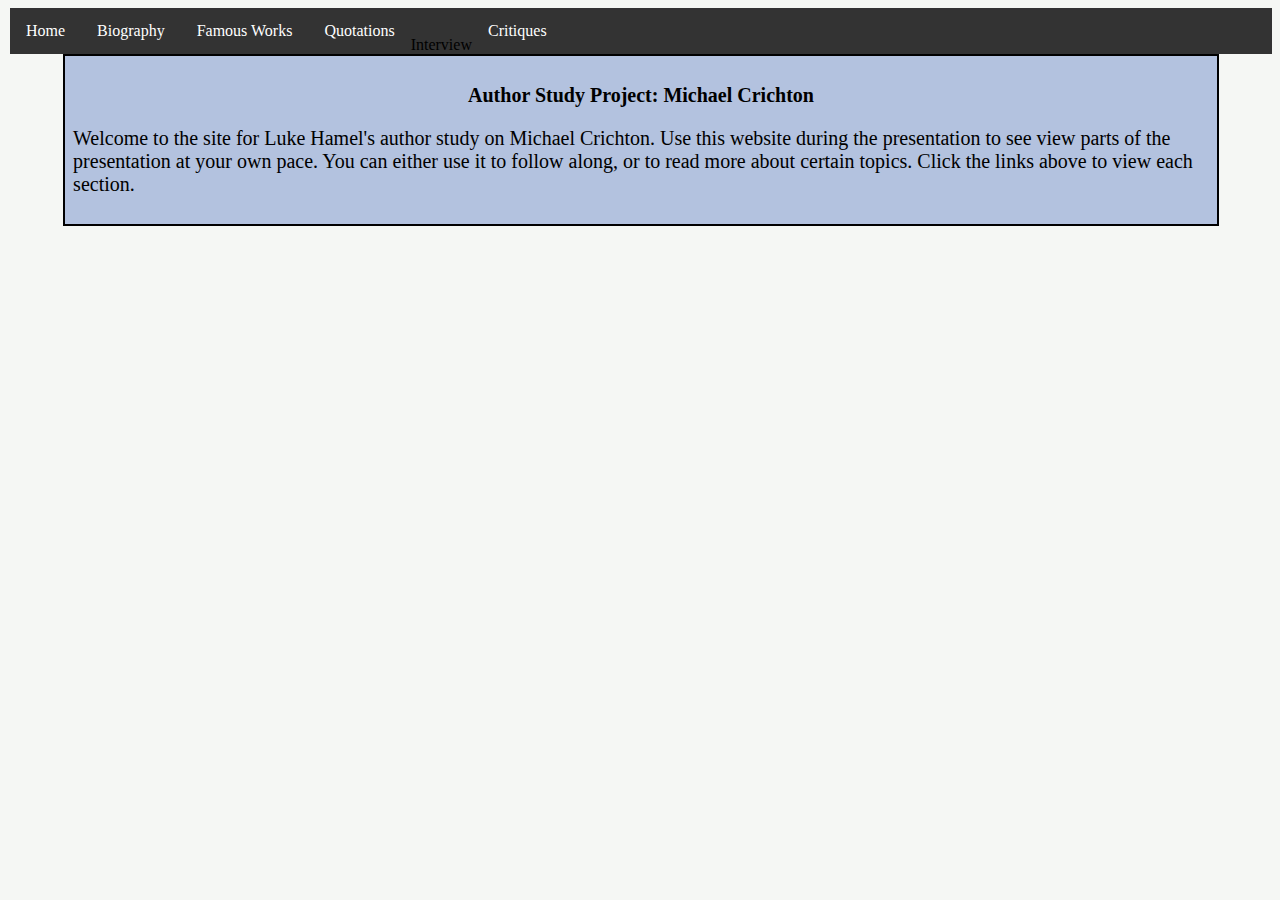
<file: index.html>
<!DOCTYPE html>
<html>
<head>
  <title>Michael Crichton</title>
  <link rel="stylesheet" type="text/css" href="style.css">
</head>
<body>
  <ul>
  <li><a href="index.html">Home</a></li>
  <li><a href="bio.html">Biography</a></li>
  <li><a href="works.html">Famous Works</a></li>
  <li><a href="quotes.html">Quotations</a></li>
  <li><a href="https://youtu.be/_28diM6SYIo?t=1m21s"></a>Interview</li>
  <li><a href="critiques.html">Critiques</a></li>
</ul>
  <div class="mainPart">
    <p class=title><b>Author Study Project: Michael Crichton</b></p>
    <p></p>
  <p>Welcome to the site for Luke Hamel's author study on Michael Crichton. Use this website during the presentation to see view parts of the presentation at your own pace. You can either use it to follow along, or to read more about certain topics. Click the links above to view each section.</p>
   
  </div>
</body>
</html>
</file>
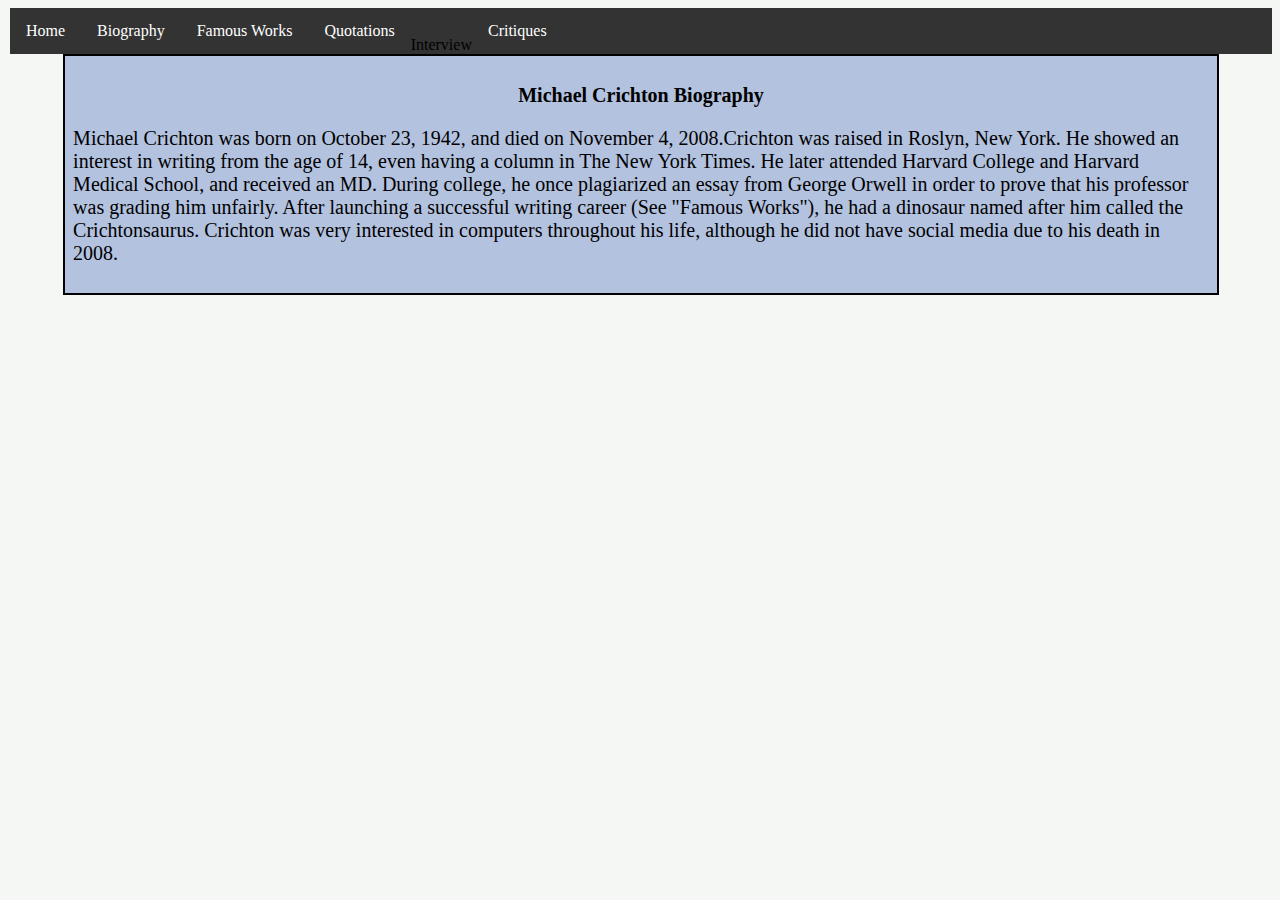
<file: bio.html>
<!DOCTYPE html>
<html>
<head>
  <title>Michael Crichton</title>
  <link rel="stylesheet" type="text/css" href="style.css">
</head>
<body>
  <ul>
  <li><a href="index.html">Home</a></li>
  <li><a href="bio.html">Biography</a></li>
  <li><a href="works.html">Famous Works</a></li>
  <li><a href="quotes.html">Quotations</a></li>
  <li><a href="https://youtu.be/_28diM6SYIo?t=1m21s"></a>Interview</li>
  <li><a href="critiques.html">Critiques</a></li>
</ul>
  <div class="mainPart">
    <p class=title><b>Michael Crichton Biography</b></p>
    <p></p>
  <p>Michael Crichton was born on October 23, 1942, and died on November 4, 2008.Crichton was raised in Roslyn, New York. He showed an interest in writing from the age of 14, even having a column in The New York Times. He later attended Harvard College and Harvard Medical School, and received an MD. During college, he once plagiarized an essay from George Orwell in order to prove that his professor was grading him unfairly. After launching a successful writing career (See "Famous Works"), he had a dinosaur named after him called the Crichtonsaurus. Crichton was very interested in computers throughout his life, although he did not have social media due to his death in 2008.</p>
   
  </div>
</body>
</html>
</file>
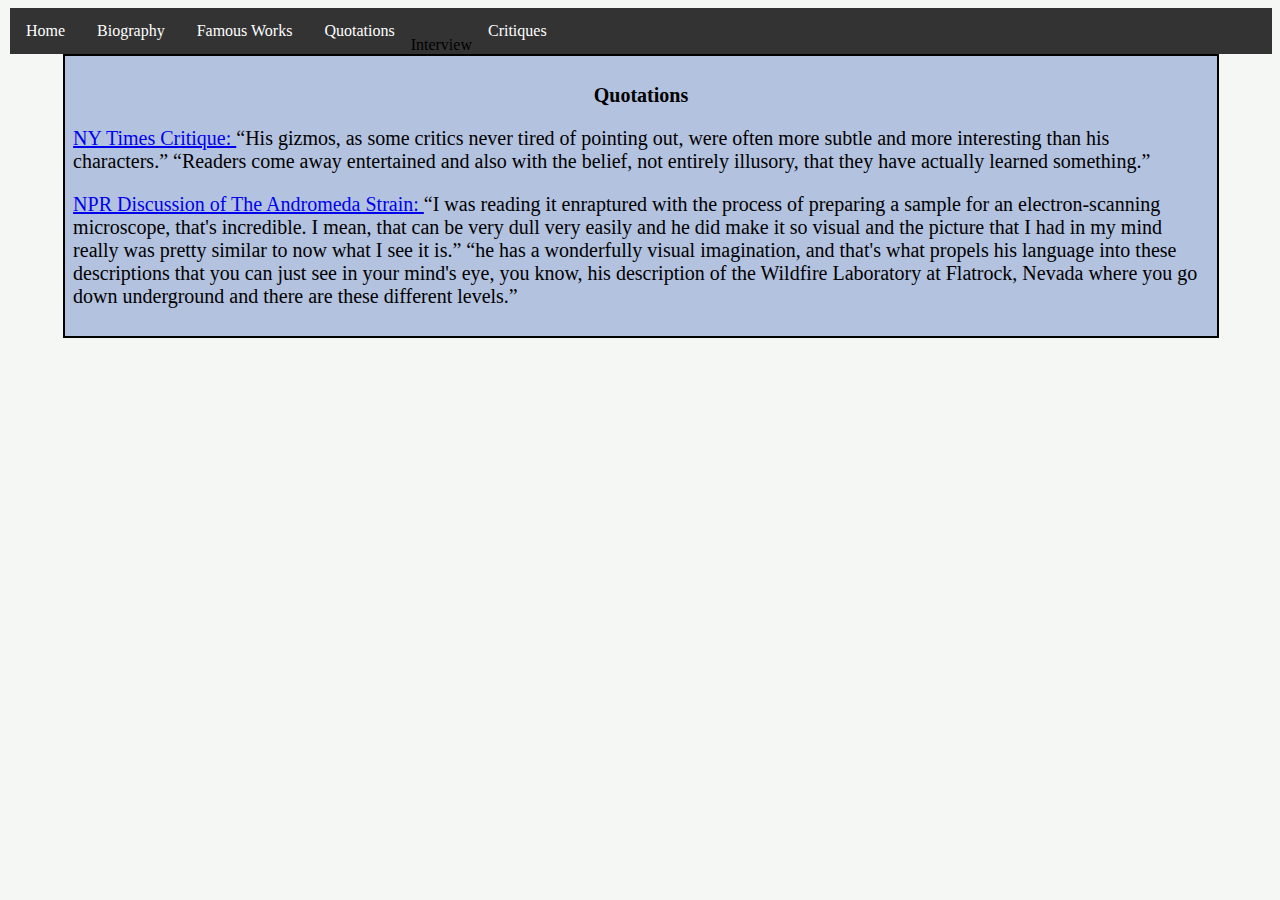
<file: critiques.html>
<!DOCTYPE html>
<html>
<head>
  <title>Michael Crichton</title>
  <link rel="stylesheet" type="text/css" href="style.css">
</head>
<body>
  <ul>
  <li><a href="index.html">Home</a></li>
  <li><a href="bio.html">Biography</a></li>
  <li><a href="works.html">Famous Works</a></li>
  <li><a href="quotes.html">Quotations</a></li>
  <li><a href="https://youtu.be/_28diM6SYIo?t=1m21s"></a>Interview</li>
  <li><a href="critiques.html">Critiques</a></li>
</ul>
  <div class="mainPart">
    <p class=title><b>Quotations</b></p>
    <p></p>
    <p><a href="http://www.nytimes.com/2008/11/06/books/06appr.html">NY Times Critique: </a>“His gizmos, as some critics never tired of pointing out, were often more subtle and more interesting than his characters.” “Readers come away entertained and also with the belief, not entirely illusory, that they have actually learned something.”</p>
    <p><a href="http://www.npr.org/2013/01/25/170267859/the-book-club-catches-the-andromeda-strain">NPR Discussion of The Andromeda Strain: </a>“I was reading it enraptured with the process of preparing a sample for an electron-scanning microscope, that's incredible. I mean, that can be very dull very easily and he did make it so visual and the picture that I had in my mind really was pretty similar to now what I see it is.” “he has a wonderfully visual imagination, and that's what propels his language into these descriptions that you can just see in your mind's eye, you know, his description of the Wildfire Laboratory at Flatrock, Nevada where you go down underground and there are these different levels.” </p>
  
  </div>
</body>
</html>
</file>
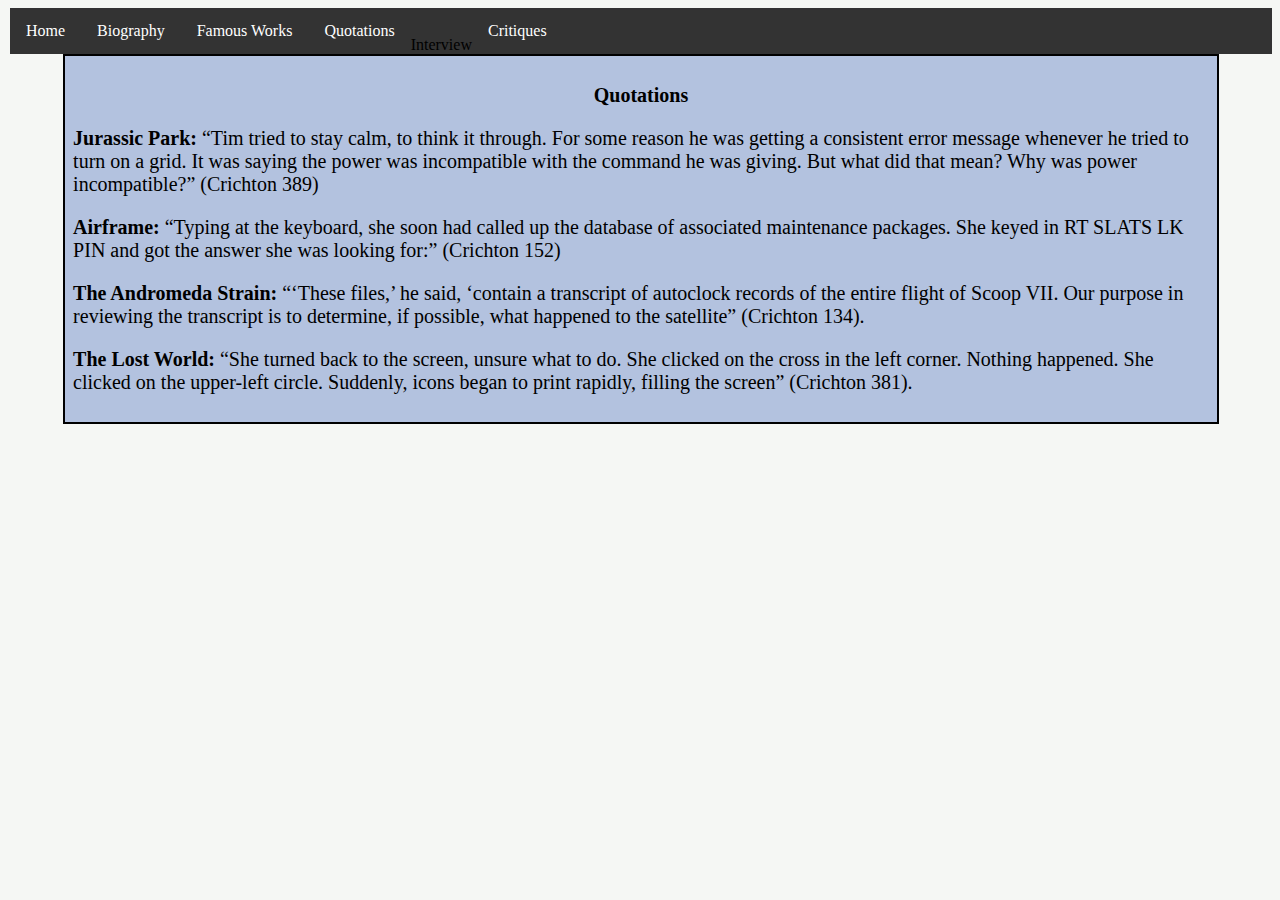
<file: quotes.html>
<!DOCTYPE html>
<html>
<head>
  <title>Michael Crichton</title>
  <link rel="stylesheet" type="text/css" href="style.css">
</head>
<body>
  <ul>
  <li><a href="index.html">Home</a></li>
  <li><a href="bio.html">Biography</a></li>
  <li><a href="works.html">Famous Works</a></li>
  <li><a href="quotes.html">Quotations</a></li>
  <li><a href="https://youtu.be/_28diM6SYIo?t=1m21s"></a>Interview</li>
  <li><a href="critiques.html">Critiques</a></li>
</ul>
  <div class="mainPart">
    <p class=title><b>Quotations</b></p>
    <p></p>
  <p><b>Jurassic Park:  </b>“Tim tried to stay calm, to think it through. For some reason he was getting a consistent error message whenever he tried to turn on a grid. It was saying the power was incompatible with the command he was giving. But what did that mean? Why was power incompatible?” (Crichton 389)</p>
  <p><b>Airframe:  </b>“Typing at the keyboard, she soon had called up the database of associated maintenance packages. She keyed in RT SLATS LK PIN and got the answer she was looking for:” (Crichton 152)</p>
  <p><b>The Andromeda Strain:  </b>“‘These files,’ he said, ‘contain a transcript of autoclock records of the entire flight of Scoop VII. Our purpose in reviewing the transcript is to determine, if possible, what happened to the satellite” (Crichton 134). </p>
  <p><b>The Lost World:  </b>“She turned back to the screen, unsure what to do. She clicked on the cross in the left corner. Nothing happened. She clicked on the upper-left circle. Suddenly, icons began to print rapidly, filling the screen” (Crichton 381).</p>
  </div>
</body>
</html>
</file>
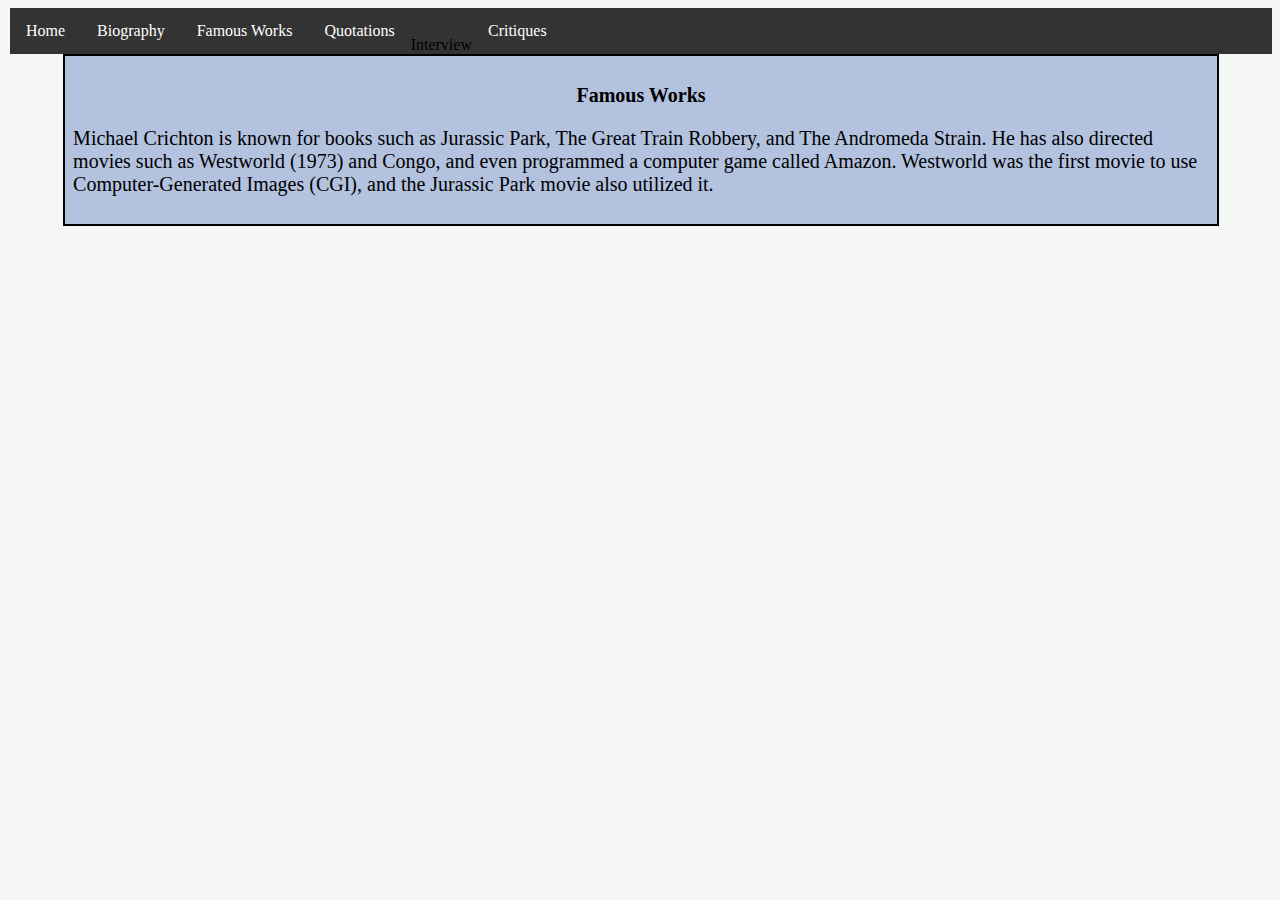
<file: works.html>
<!DOCTYPE html>
<html>
<head>
  <title>Michael Crichton</title>
  <link rel="stylesheet" type="text/css" href="style.css">
</head>
<body>
  <ul>
  <li><a href="index.html">Home</a></li>
  <li><a href="bio.html">Biography</a></li>
  <li><a href="works.html">Famous Works</a></li>
  <li><a href="quotes.html">Quotations</a></li>
  <li><a href="https://youtu.be/_28diM6SYIo?t=1m21s"></a>Interview</li>
  <li><a href="critiques.html">Critiques</a></li>
</ul>
  <div class="mainPart">
    <p class=title><b>Famous Works</b></p>
    <p></p>
  <p>Michael Crichton is known for books such as Jurassic Park, The Great Train Robbery, and The Andromeda Strain. He has also directed movies such as Westworld (1973) and Congo, and even programmed a computer game called Amazon. Westworld was the first movie to use Computer-Generated Images (CGI), and the Jurassic Park movie also utilized it.</p>
   
  </div>
</body>
</html>
</file>
<file: style.css>
body {
        background-color: #f5f7f4;
        margin-left: 10px;
    }


.mainPart {
   border:2px solid black;
    margin-left: auto;
    margin-right: auto;
    margin-top: auto;
    width: 90%;
    background-color: #b3c2df;
    text-align: left;
    padding: 8px;
}

p {
 font-family: "Trebuchet MS", Times, serif;
 font-size: 20px;
 }

p.title {
 font-family: "Verdana", Times, serif;
 text-align: center;
 font-size: 20px;
 }


ul {
    list-style-type: none;
    margin: 0;
    padding: 0;
    overflow: hidden;
    background-color: #333;
    font-family: "Verdana", Times, serif;
}

li {
    float: left;
}

li a {
    display: block;
    color: white;
    text-align: center;
    padding: 14px 16px;
    text-decoration: none;
}


li a:hover {
    background-color: #111;
}
</file>
